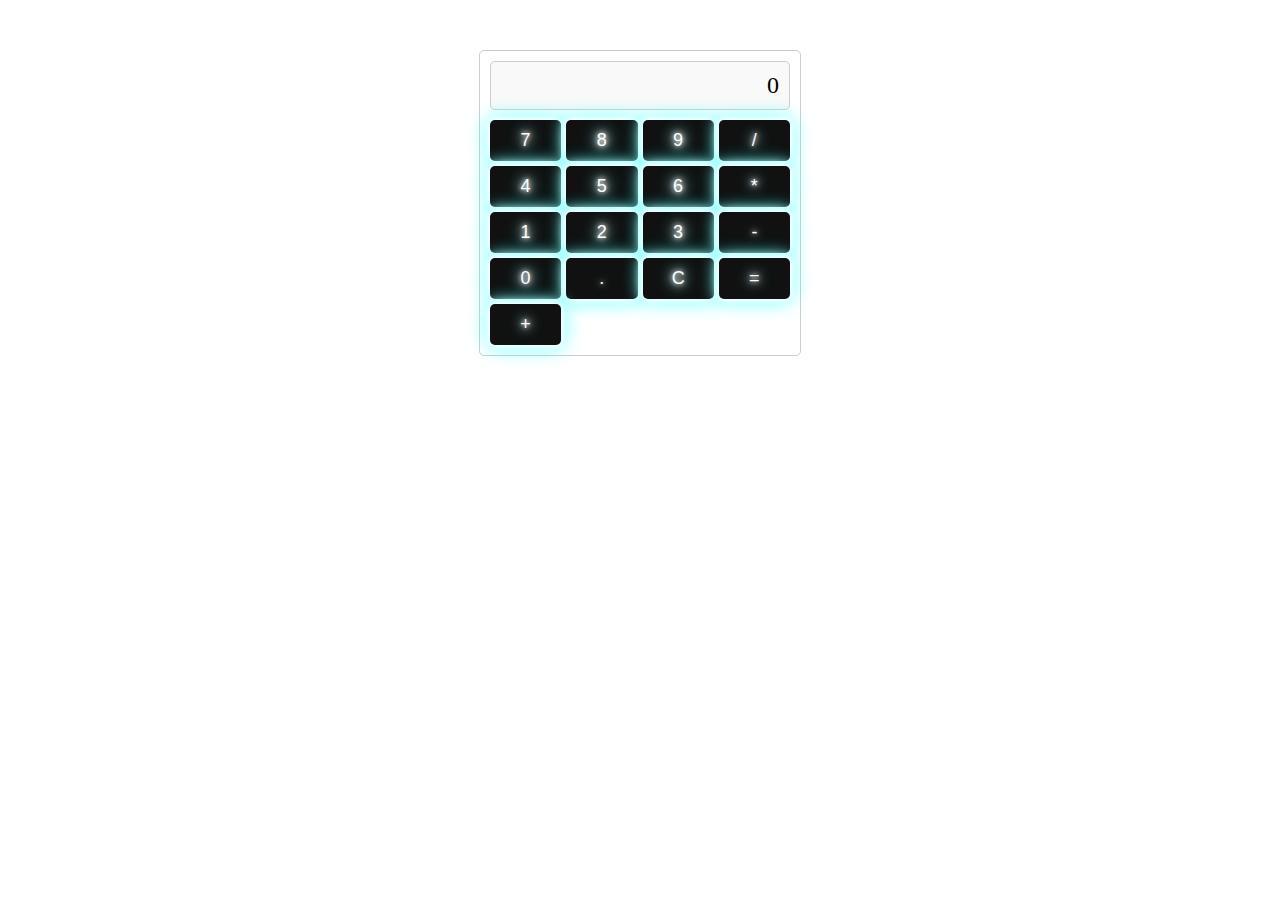
<file: index.html>
<!DOCTYPE html>
<html lang="en">
<head>
    <meta charset="UTF-8">
    <meta name="viewport" content="width=device-width, initial-scale=1.0">
    <title>Basic Calculator</title>
    <link rel="stylesheet" href="styles.css">
</head>
<body>
    <div class="calculator">
        <div class="display" id="display">0</div>
        <div class="buttons">
            <button onclick="appendToDisplay('7')">7</button>
            <button onclick="appendToDisplay('8')">8</button>
            <button onclick="appendToDisplay('9')">9</button>
            <button onclick="appendToDisplay('/')">/</button>
            <button onclick="appendToDisplay('4')">4</button>
            <button onclick="appendToDisplay('5')">5</button>
            <button onclick="appendToDisplay('6')">6</button>
            <button onclick="appendToDisplay('*')">*</button>
            <button onclick="appendToDisplay('1')">1</button>
            <button onclick="appendToDisplay('2')">2</button>
            <button onclick="appendToDisplay('3')">3</button>
            <button onclick="appendToDisplay('-')">-</button>
            <button onclick="appendToDisplay('0')">0</button>
            <button onclick="appendToDisplay('.')">.</button>
            <button onclick="clearDisplay()">C</button>
            <button onclick="calculate()">=</button>
            <button onclick="appendToDisplay('+')">+</button>
        </div>
    </div>

    <script src="script.js"></script>
</body>
</html>
</file>
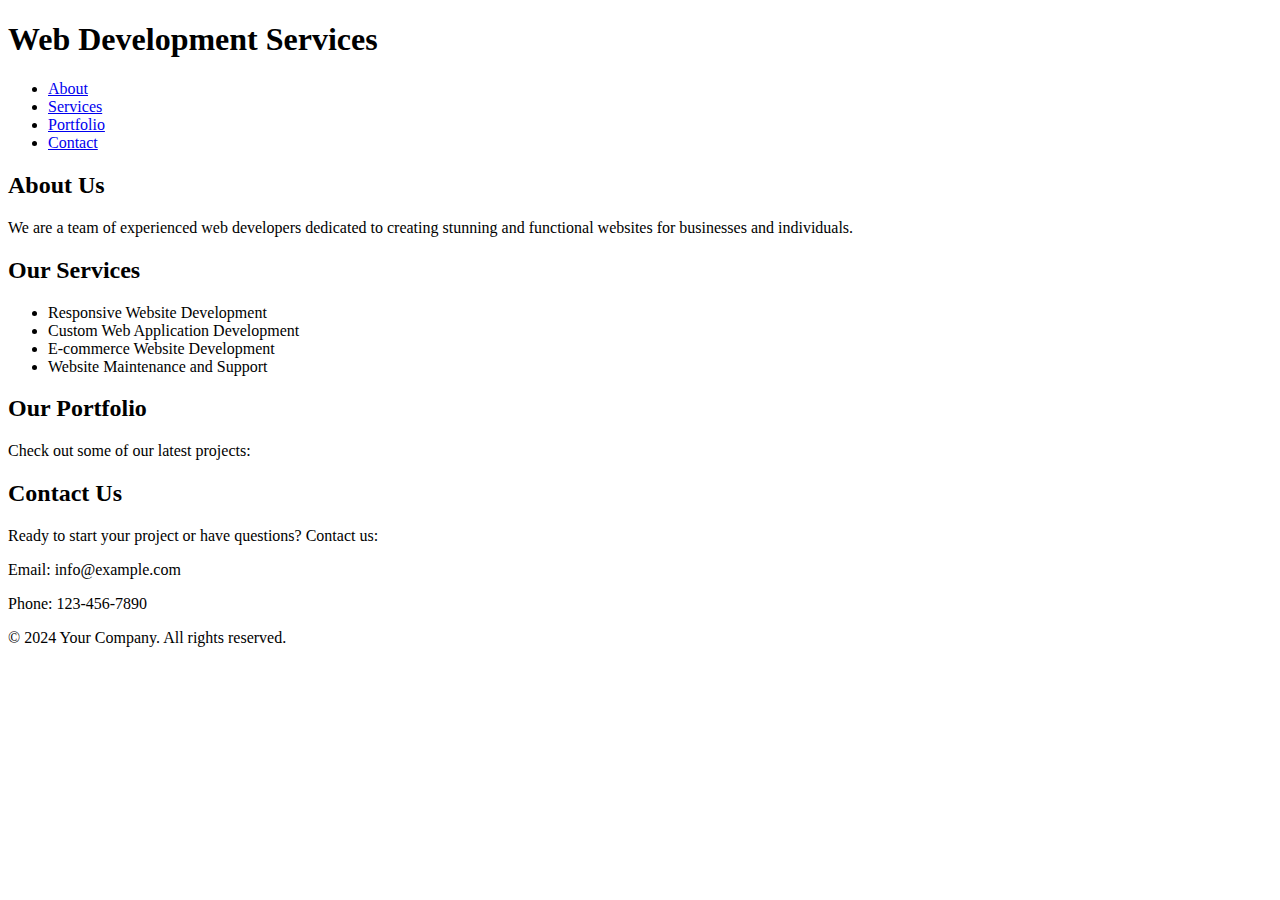
<file: Landing pages_240530_144415.html>
<!DOCTYPE html>
<html lang="en">
<head>
    <meta charset="UTF-8">
    <meta name="viewport" content="width=device-width, initial-scale=1.0">
    <title>Web Development Services</title>
    <link rel="stylesheet" href="styles.css">
</head>
<body>

<header>
    <h1>Web Development Services</h1>
    <nav>
        <ul>
            <li><a href="#about">About</a></li>
            <li><a href="#services">Services</a></li>
            <li><a href="#portfolio">Portfolio</a></li>
            <li><a href="#contact">Contact</a></li>
        </ul>
    </nav>
</header>

<main>
    <section id="about">
        <h2>About Us</h2>
        <p>We are a team of experienced web developers dedicated to creating stunning and functional websites for businesses and individuals.</p>
    </section>

    <section id="services">
        <h2>Our Services</h2>
        <ul>
            <li>Responsive Website Development</li>
            <li>Custom Web Application Development</li>
            <li>E-commerce Website Development</li>
            <li>Website Maintenance and Support</li>
        </ul>
    </section>

    <section id="portfolio">
        <h2>Our Portfolio</h2>
        <p>Check out some of our latest projects:</p>
        <!-- Add portfolio items with images and descriptions -->
    </section>

    <section id="contact">
        <h2>Contact Us</h2>
        <p>Ready to start your project or have questions? Contact us:</p>
        <p>Email: info@example.com</p>
        <p>Phone: 123-456-7890</p>
    </section>
</main>

<footer>
    <p>&copy; 2024 Your Company. All rights reserved.</p>
</footer>

</body>
</html>
</file>
<file: styles.css>
.calculator {
    width: 300px;
    margin: 50px auto;
    border: 1px solid #ccc;
    border-radius: 5px;
    padding: 10px;
}

.display {
    background-color: #f9f9f9;
    border: 1px solid #ccc;
    border-radius: 5px;
    padding: 10px;
    margin-bottom: 10px;
    font-size: 24px;
    text-align: right;
}

.buttons {
    display: grid;
    grid-template-columns: repeat(4, 1fr);
    grid-gap: 5px;
}

button {
    padding: 10px;
    font-size: 18px;
    border: none;
    border-radius: 5px;
    background-color: #111;
    color: #fff;
    cursor: pointer;
    /* Neon effect */
    text-shadow: 0 0 5px #fff, 0 0 10px #fff, 0 0 15px #fff, 0 0 20px #0ff;
    box-shadow: 0 0 5px #fff, 0 0 10px #fff, 0 0 15px #fff, 0 0 20px #0ff;
    transition: transform 0.3s;
}

button:hover {
    background-color: #333;
    transform: scale(1.1);
}
</file>
